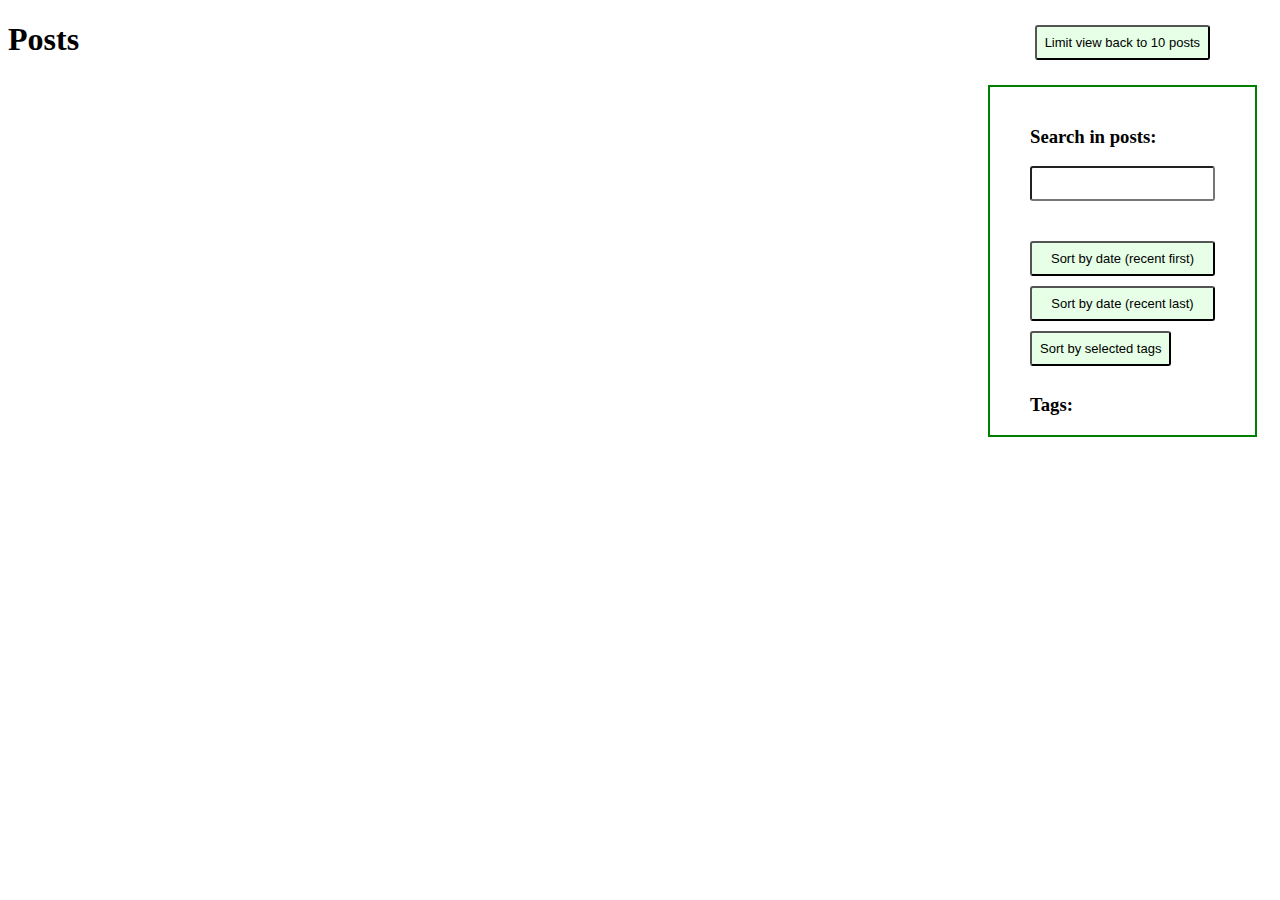
<file: posts-in-dom/index.html>
<!DOCTYPE html>
<html lang="en" >

<head>
  <meta charset="UTF-8">
  <title>DOM API</title>
      <link rel="stylesheet" href="css/style.css">
      <script type = "text/javascript" src = "js/index.js" defer></script>  
</head>
 
  <body>
    <header>
      <h1>Posts</h1>
    </header>
    <nav>
      <button id = "buttonBackTo10">Limit view back to 10 posts</button>
    </nav>
    <div class="container">
      <section class = "small-container" id="list">
      </section>
    <aside class="side-info">
        <form>
          <h3>Search in posts:</h3><br>
        <input id="search-input" type="text" name="Search">
         </form>
        <button id = "buttonSortByDate">Sort by date (recent first)</button>
        <button id = "buttonSortByDateReverse">Sort by date (recent last)</button>
        
        <div class = "tags">
          <button id = "buttonSortByTag">Sort by selected tags</button>
          
        </div>
      <div class = "tags-legend"><h3>Tags:</h3></div>
      <div id = "tags-list"></div>
    </aside>
    </div>
     
  </body>
</html>
</file>
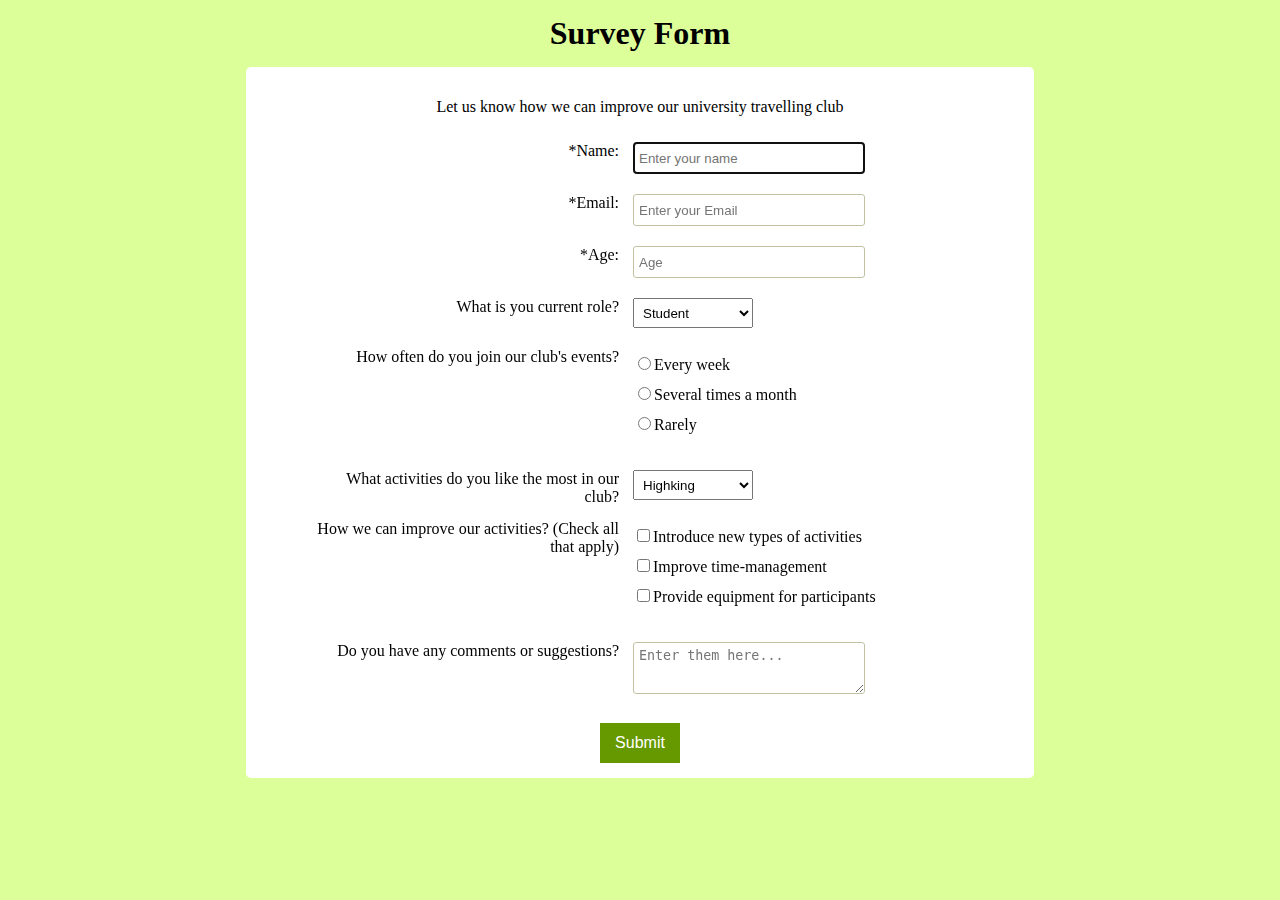
<file: survey-form/index.html>
<!DOCTYPE html>
<html lang="en" >

<head>
  <meta charset="UTF-8">
  <title>Survey Form</title>
  
  
  
      <link rel="stylesheet" href="css/style.css">

  
</head>

<body>

  <head>
<title>Survey Form</title>
<meta name = "viewport" content = "width = device-width, initial scale = 1">
</head>
<body>
<h1 id = "title">Survey Form</h1>
<section>
<p>Let us know how we can improve our university travelling club</p>
<form id = "survey-form">
  <div class = "row">
   <div class = "questions">
    <label for = "name" id = "name-label">*Name:</label>
   </div>
   <div class = "rightColumn">
    <input autofocus id = "name" name = "name" class = "input" type = "text" placeholder = "Enter your name" required>
   </div>
  </div>
  <div class = "row">
  <div class = "questions">
    <label for = "email" id = "email-label">*Email: </label>
  </div>
  <div class = "rightColumn">
    <input autofocus id = "email" type = "email" name = "email" class = "input" placeholder = "Enter your Email" required>
  </div>
 </div>
  <div class = "row">
  <div class = "questions">
    <label for = "age" id = "number-label">*Age: </label>
  </div>
  <div class = "rightColumn">
    <input autofocus id = "number" name = "age" type = "number" min = "1" max = "125" class = "input" placeholder = "Age" required>
  </div>
 </div>
 <div class = "row">
  <div class = "questions">
    <label for = "currentRole">What is you current role? </label>
  </div>
  <div class = "rightColumn">
    <select id = "dropdown" name = "currentRole" class = "dropdown">
      <option disabled value>Select an option</option>
      <option value = "student">Student</option>
      <option value = "professor">Professor</option>
      <option value = "alumni">Alumni</option>
      <option value = "other">Other</option>
    </select>
  </div>
  </div>
   <div class = "row">
  <div class = "questions">
    <label for = "radio-buttons">How often do you join our club's events? </label>
  </div>
  <div class = "rightColumn">
  <ul style="list-style: none;">
  <li class = "radio-button"><label><input type = "radio" value = "1"name = "radio-buttons" class = "joinEvents">Every week</label></li>
  <li class = "radio-button"><label><input type = "radio"  value = "2" name = "radio-buttons" class = "joinEvents">Several times a month</label><li>
  <li class = "radio-button"><label><input type = "radio"  value = "3"name = "radio-buttons" class = "joinEvents">Rarely</label></li>
    </ul>
   </div>
   </div>
  <div class = "row">
   <div class = "questions">
    <label for = "preferedActivities">What activities do you like the most in our club?</label>
  </div>
  <div class = "rightColumn">
    <select id = "dropdown" class = "dropdown" name = "preferedActivities">
      <option disabled value>Select an option</option>
      <option value = "hicking">Highking</option>
      <option value = "bicking">Bicking</option>
      <option value = "climbing">Climbing</option>
      <option value = "kayaking">Kayaking</option>
    </select>
  </div>
  </div>
  <div class = "row">
   <div class = "questions">
    <label for = "improvements">How we can improve our activities? (Check all that apply)</label>
  </div>
  <div class = "rightColumn">
    <ul style="list-style: none;">
    <li class = "checkbox"><label for =  "newActivities"><input id = "newActivities" type = "checkbox" value = "1">Introduce new types of activities</label><li>
    <li class = "checkbox"><label for =  "timeManagement"><input id = "timeManagement" type = "checkbox" value = "2">Improve time-management</label></li>
    <li class = "checkbox"><label for =  "equipment"><input id = "equipment" type = "checkbox" value = "3">Provide equipment for participants</label></li>
      </ul>
 </div> 
</div>
<div class = "row">
 <div class = "questions">
    <label for = "">Do you have any comments or suggestions?</label>
  </div> 
  <div class = "rightColumn">
   <textarea id = "comments" class = "input"style = "height:40px; resize:vertical" placeholder = "Enter them here..."></textarea>
  </div>
  </div>
  <button id = "submit" type = "submit" class = "submit">Submit</button>
</form>
</section>
</body>
  
  

</body>

</html>
</file>
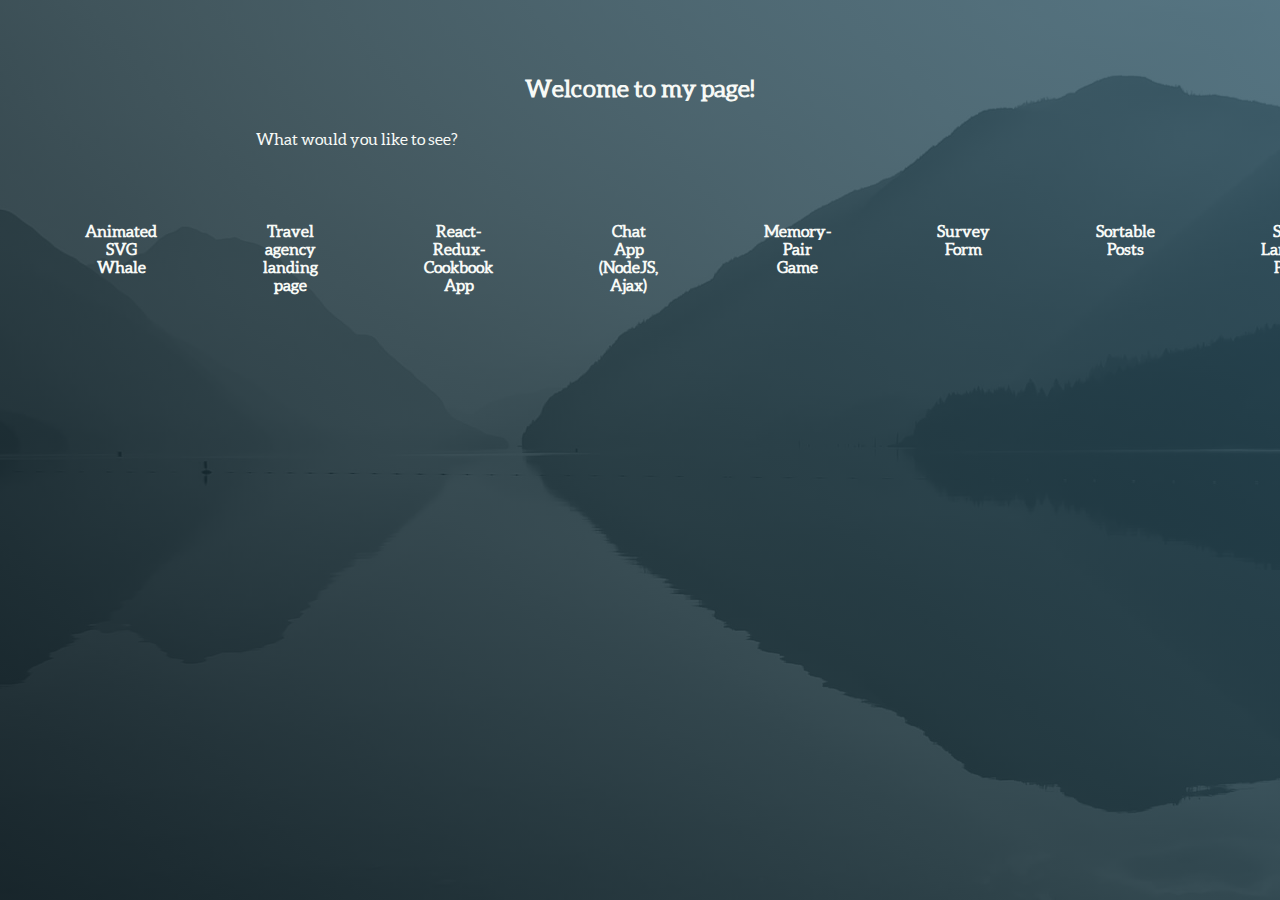
<file: index .html>
<html>
    <head>
        <title>Github pages</title>
        <meta charset="utf-8">
        <meta name="viewport" content="width=device-width, initial-scale=1">
        <link rel="stylesheet" href="styles.css">
    </head> 
    <body>
        <section class="container">
            <h2>Welcome to my page!</h2>
            <p>What would you like to see?</p>
            <div class = "works">
               <a  href = "whale/index.html" target="_blank" class="link">
                 Animated SVG Whale
               </a>
               <a  href = "travel-agency-landing/dist/index.html" target="_blank" class="link">
                  Travel agency landing page
               </a>
            <a  href = " https://react-redux-cookbook.herokuapp.com/recipes" target="_blank" class="link">
               React-Redux-Cookbook App 
            </a>
            <a  href = "" target="_blank" class="link">
               Chat App (NodeJS, Ajax)
            </a>
             <a  href = " memory-pair-game/memoryPair.html" target="_blank" class="link">
               Memory-Pair Game
             </a>
             <a  href = "survey-form/index.html" target="_blank" class="link">
               Survey Form
             </a>
             <a  href = "posts-in-dom/index.html" target="_blank" class="link">
               Sortable Posts
             </a>
             <a  href = "landing-page/landing-page.html" target="_blank" class="link">
               Shop Landing Page 
           </a>
             </div> 
         </section>
    </body>
</html>
</file>
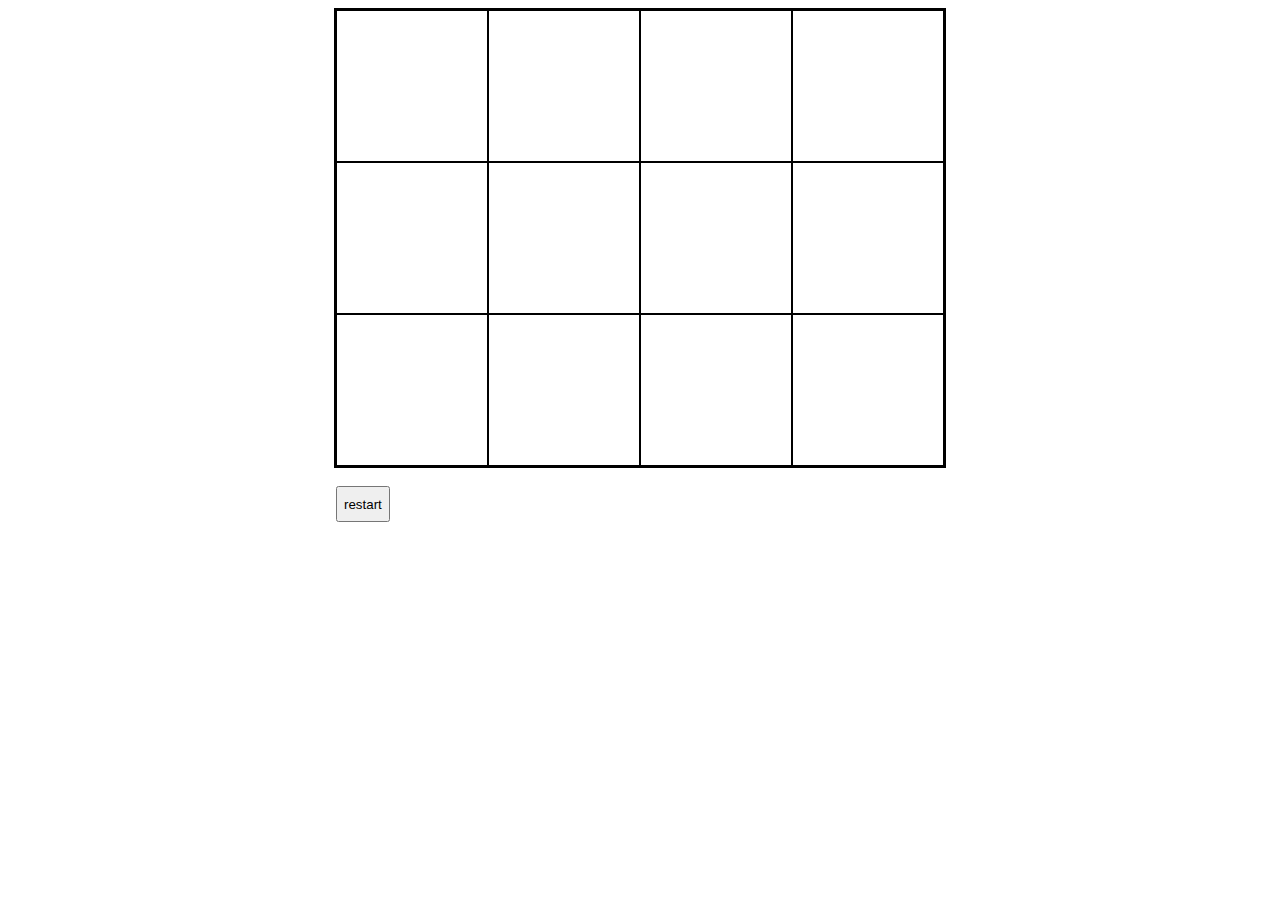
<file: memory-pair-game/memoryPair.html>
<!DOCTYPE html>
<html>
    <head>
        <meta charset = "utf-8">  
        <link rel = "stylesheet" href = "memoryPair.css">
    </head>
    <body>
      <div class = "grid-container">  
      <div class = "card" id = "1">
          <div class = "front">
          </div>
          <div class = "back">
             
          </div>
      </div>  
      <div class = "card">
          <div class = "front">
          </div>
          <div class = "back">
              
          </div>
      </div> 
      <div class = "card">
            <div class = "front">
            </div>
            <div class = "back">
                 
            </div>
        </div> 
        <div class = "card">
          <div class = "front">
          </div>
          <div class = "back">
              
          </div>
      </div> 
      <div class = "card">
            <div class = "front">
            </div>
            <div class = "back">
                 
            </div>
        </div> 
        <div class = "card">
          <div class = "front">
          </div>
          <div class = "back">
               
          </div>
      </div> 
      <div class = "card">
            <div class = "front">
            </div>
            <div class = "back">
                 
            </div>
        </div> 
        <div class = "card">
                <div class = "front">
                </div>
                <div class = "back">
                   
                </div>
            </div> 
        <div class = "card">
          <div class = "front">
          </div>
          <div class = "back">
              
          </div>
      </div> 
      <div class = "card">
            <div class = "front">
            </div>
            <div class = "back">
                 
            </div>
        </div> 
        <div class = "card">
          <div class = "front">
          </div>
          <div class = "back">
              
          </div>
      </div> 
      <div class = "card">
            <div class = "front">
            </div>
            <div class = "back">
                
            </div>
        </div> 
        <button id="restart">restart</button>
        <p id="timer"></p>             
      </div>    
      <script src = "memoryPair.js"></script>     
    </body>
</html>
</file>
<file: posts-in-dom/css/style.css>
body {
  position: relative;
}

nav {
  position:fixed;
  top: 25px;
  right: 70px;  
}
 
nav button {
  padding: 8px;
  background-color: #e6ffe6;
  font-size: 13px;
}

button {
  padding:8px;
  background-color:#e6ffe6;
  font-size:13px;
  margin-bottom:10px;
}

.small-container {
  display:flex;
  flex-direction:column;
} 

h4 {
  margin-top:5px
}

.tag-names {
  margin-bottom:30px;
}

aside {
  z-index: -1;
  border:2px solid green;
  display:flex;
  flex-direction:column; 
  margin:5px;
  padding-right:40px;
  padding-left:40px;
  padding-top: 20px;
  position:absolute;
  right:10px;
}

form h3 {
  margin-bottom:0px;
}

#tags-list div {
  margin: 10px;
  padding-bottom: 10px;
}

#button {
  margin-top:15px;
  margin-bottom:15px   
}  

form input {
  margin-bottom:40px;
  height: 29px;
} 

input,
button {
  border-radius: 3px;
}

.container {
  display:flex;
} 

section {
  margin-right:350px;
  margin-left:20px;
}

.cross-button {
  cursor: pointer;
  color: white;
  border: 1px solid #AEAEAE;
  border-radius: 30px;
  background: red;
  font-size: 25px;
  font-weight: bold;
  display: inline-block;
  line-height: 0px;
  padding: 11px 4px;
  position:relative;   
  top: 10px;
  left: 300px
}

.cross-button:before{
  content: "×";
}

#buttonBackTo10 {
  z-index: 10;
}

@media screen and (max-width:700px) {
  aside {
    display:none;
  }

  h1 {
    text-align:left;
    margin-left:20px;
    margin-top:60px;
  }
}
</file>
<file: survey-form/css/style.css>
html,body{
  background-color:#ddff99;
  text-align:center;
  min-width:320px;
  padding-bottom:20px;
}
h1{
  font-size:2em;
  font-weight:bold;
  margin:15px;
}
section{
  background-color:white;
  margin: 0 auto;
  max-width:60%;
  border-radius:5px;
  padding:15px;
}
#survey-form{
}
.questions{
  display:inline-block;
  text-align:right;
  width:40%;
  vertical-align:top;
  margin-top:10px;
  
}
.rightColumn{
  display:inline-block;
  text-align:left;
  width:45%;
  vertical-align:middle;
}
.input{
  height:20px;
  width:220px;
  border:1px solid  #c2c2a3;
  border-radius:3px;
  padding:5px;
  margin:10px
}
.dropdown{
  height:30px;
  width:120px;
  padding:5px;
  margin:10px;
}

.radio-button, .checkbox{
  position:relative;
  display:block;
  left:-35px;
  margin-left:5px;
  padding-bottom:10px;
}

.submit{
  height:40px;
  width:80px;
  border:0px;
  font-size:1em;
  margin-top:15px;
  background-color:#669900;
  color:white;
}

@media(max-width:833px){
  .input{
    width:90%
  }
}
</file>
<file: styles.css>
@font-face {
  font-family: "Aleo";
  src: url("font/aleo-regular-webfont.eot");
  src: url("font/aleo-regular-webfont.eot?#iefix") format("embedded-opentype"),
    url("font/aleo-regular-webfont.woff2") format("woff2"),
    url("font/aleo-regular-webfont.woff") format("woff"),
    url("font/aleo-regular-webfont.ttf") format("truetype"),
    url("font/aleo-regular-webfont.svg#svgFontName") format("svg");
}

html,
body {
  height: 100vh;
  width: 100vw;
  font-family: "Aleo", sans-serif;
  color: rgb(247, 249, 246);
  text-align: center;
  text-decoration-color: rgb(247, 249, 246);
}

* {
  margin: 0;
  padding: 0;
  box-sizing: border-box;
}

h2 {
  width: 100%;
  text-align: center;
  padding-top: 75px;
  padding-bottom: 25px;
}

h2 span {
  will-change: opacity, filter;
  opacity: 0;
  filter: blur(0px);
}

p {
  margin-bottom: 50px;
  width: 60%;
  text-align: left;
  line-height: 25px;
}

.plane {
  z-index: 2000;
  position: absolute;
  top: 1.8rem;
  right: 1.1rem;
  width: 10%;
  height: 10%;
  cursor: pointer;
  transition: all 0.5s;
}

.plane:hover {
  transform: translate(10px, -5px);
}

.container {
  height: 100%;
  width: 100%;
  position: relative;
  display: flex;
  flex-direction: column;
  align-items: center;
  background: #0f2027;
  background-image: linear-gradient(
      45deg,
      rgba(15, 32, 39, 0.8),
      rgba(32, 58, 67, 0.8),
      rgba(44, 83, 100, 0.8)
    ),
    url("./images/lake.jpg");
  background-size: cover;
}

.works {
  margin: 0 auto;
  width: 95%;
  display: flex;
}

.right-side,
.left-side {
  width: 50%;
}

.link:link,
.link:visited {
  position: relative;
  display: inline-block;
  text-decoration: none;
  margin: 17px 50px 17px;
  padding: 3px;
  transition: all 0.3s;
  color: rgb(247, 249, 246);
  font-weight: 600;
}

.link::after {
  position: absolute;
  top: 100%;
  left: 0;
  content: "";
  width: 0;
  height: 1px;
  background: rgb(247, 249, 246);
  transition: width 0.8s ease-out;
}

.link:hover::after {
  width: 100%;
}

.technologies {
  display: inline-block;
  width: 100%;
  height: auto;
  margin-top: 10px;
  font-weight: 400;
}

.navbar__nav {
  position: fixed;
  top: 0;
  right: 0;
  width: 25%;
  height: 60vh;
  background-color: rgba(247, 249, 246, 0.9);
  opacity: 0;
  z-index: 1500;
  transition: all 0.8s cubic-bezier(0.68, -0.55, 0.265, 1.55);
}

.navbar__list {
  position: absolute;
  top: 50%;
  left: 50%;
  transform: translate(-50%, -50%);
  list-style: none;
}

.navbar__item {
  position: relative;
  margin: 30px;
}

.navbar__link {
  font-weight: 400;
  display: inline-block;
  padding: 10px;
  color: #0f2027;
  text-decoration: none;
}

.cv__link {
  color: rgb(247, 249, 246);
  text-decoration: underline;
  text-decoration-color: rgb(247, 249, 246);
}

.navbar__link::after {
  position: absolute;
  top: 100%;
  left: 0;
  content: "";
  width: 0;
  height: 1px;
  background: #0f2027;
  transition: width 0.3s ease-out;
}

.navbar__link:hover::after {
  width: 100%;
}

#close-nav {
  position: absolute;
  top: 1.1rem;
  left: 1.1rem;
  width: 5%;
  height: 5%;
  cursor: pointer;
}

@media screen and (max-width: 900px) {
  .navbar__nav {
    min-width: 250px;
  }

  .navbar__item {
    margin: 15px;
  }
}
</file>
<file: memory-pair-game/memoryPair.css>
.grid-container{
    display:flex;
    flex-wrap:wrap;
    width:608px;
    height:456px;
    margin:0 auto;
    border:2px solid black;
}
 
div.card{
    perspective:1000px;
    position:relative; 
    border:1px solid black;
    width: 150px;
    height:150px;
    transform-style:preserve-3d;
}
.front, .back{
    position:absolute;
    width:100%;
    height:100%;
    backface-visibility: hidden;
}
 
.back{
    transform: rotateY(-180deg);
    text-align:center;
}
img{
    padding-top:20px;
    width:70%;
    height:70%;
}
.flip{
    transform: rotateY(-180deg);
    transition: transform 1s;
}
 
 
button, p{
    margin-top:20px;
} 
p{
    padding:10px;
}
</file>
